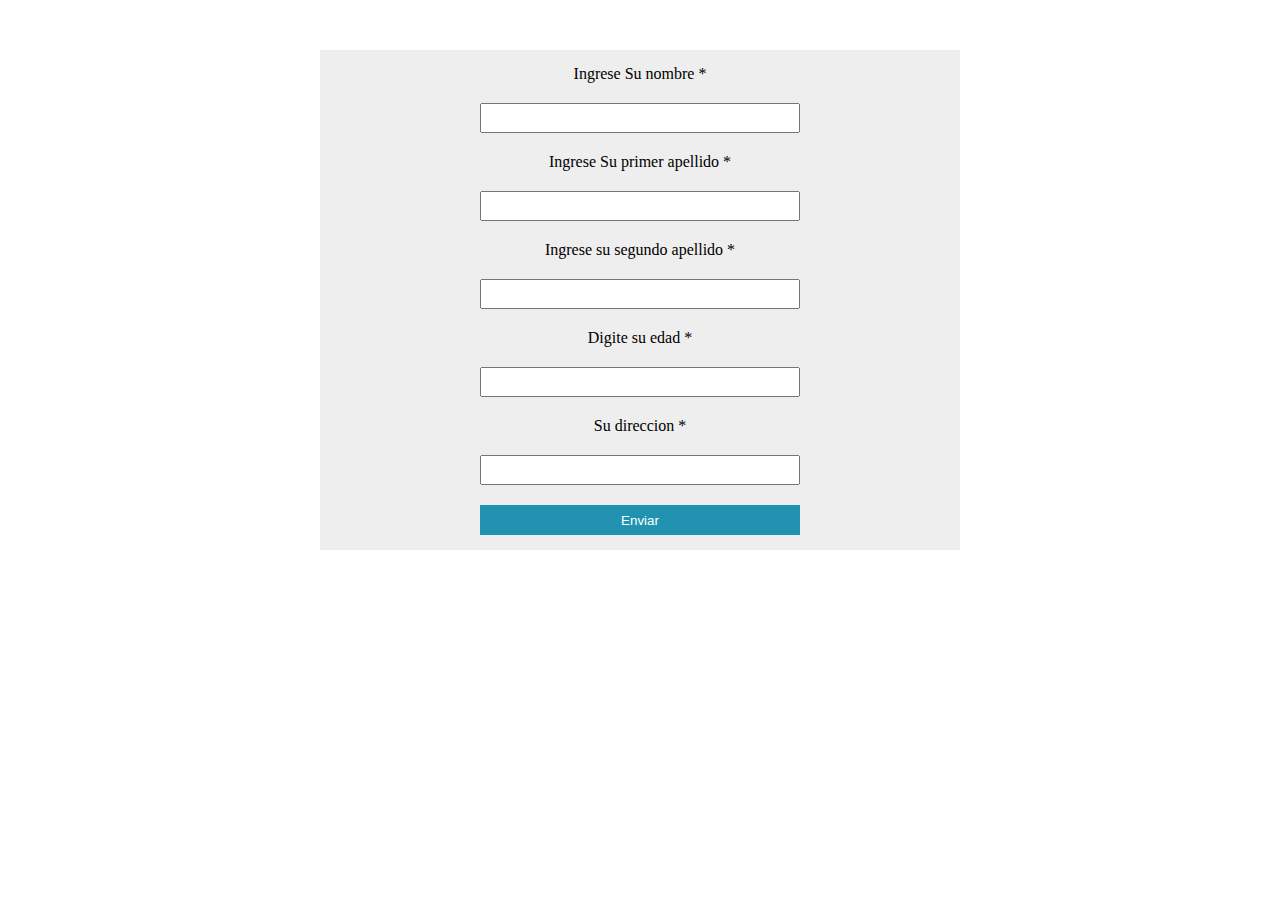
<file: poo/index.html>
<!DOCTYPE html>
<html lang="en">
<head>
    <meta charset="UTF-8">
    <meta name="viewport" content="width=device-width, initial-scale=1.0">
    <link rel="stylesheet" href="styles.css">
    <title>Document</title>
</head>
<body>
    <form action="clsPersona.php" method="post">
        <label for="">Ingrese Su nombre *</label>
        <input type="text" name="nombre" required>
        <label for="">Ingrese Su primer apellido *</label>
        <input type="text"  name="primer_apellido">
        <label for="">Ingrese su segundo apellido *</label>
        <input type="text" name="segundo_apellido">
        <label for="">Digite su edad *</label>
        <input type="text" required name="edad">
        <label for="">Su direccion *</label>
        <input type="text" required name="direccion">
        <input type="submit" value="Enviar" class="enviar" name="enviar">
    </form>
</body>
</html>
</file>
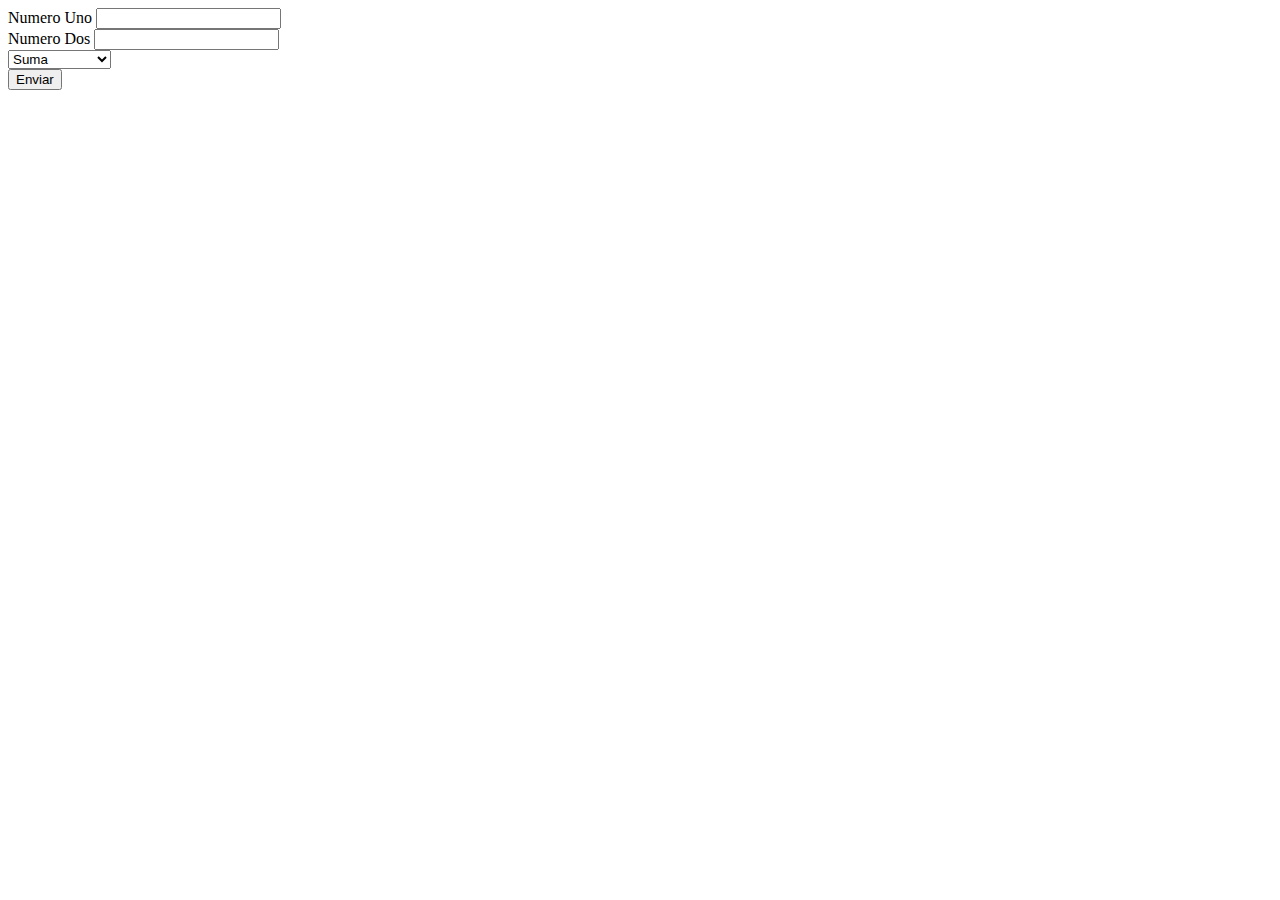
<file: poo/calc.html>
<!DOCTYPE html>
<html lang="en">
<head>
    <meta charset="UTF-8">
    <meta name="viewport" content="width=device-width, initial-scale=1.0">
    <title>Document</title>
</head>
<body>
    <form action="clsCalculadora.php" method="post">
        <label for="numUno">Numero Uno</label>
        <input type="text" name="numUno"><br>
        <label for="numDos">Numero Dos</label>
        <input type="text" name="numDos" id=""><br>
        <select name="operacion" id="">
            <option value="suma" name="sumar">Suma</option>
            <option value="resta" name="restar">Resta</option>
            <option value="multiplicacion" name="multiplicar">Multiplicacion</option>
            <option value="division" name="dividir">Division</option>
        </select> <br>
        <input type="submit" value="Enviar" name="Enviar">
    </form>
</body>
</html>
</file>
<file: poo/styles.css>
* {
    margin: 0;
    padding: 0;
    box-sizing: border-box;
}

form {
    background-color: #eee;
    display: flex;
    flex-direction: column;
    width: 50%;
    height: 500px;
    justify-content: center;
    align-items: center;
    margin: auto;
    gap: 20px;
    margin-top: 50px;
}

form input {
    width: 50%;
    height: 30px;
    outline: none;
}

form .enviar {
    background-color: #2193b0;
    outline: none;
    border: none;
    cursor: pointer;
    color: white;
}
</file>
